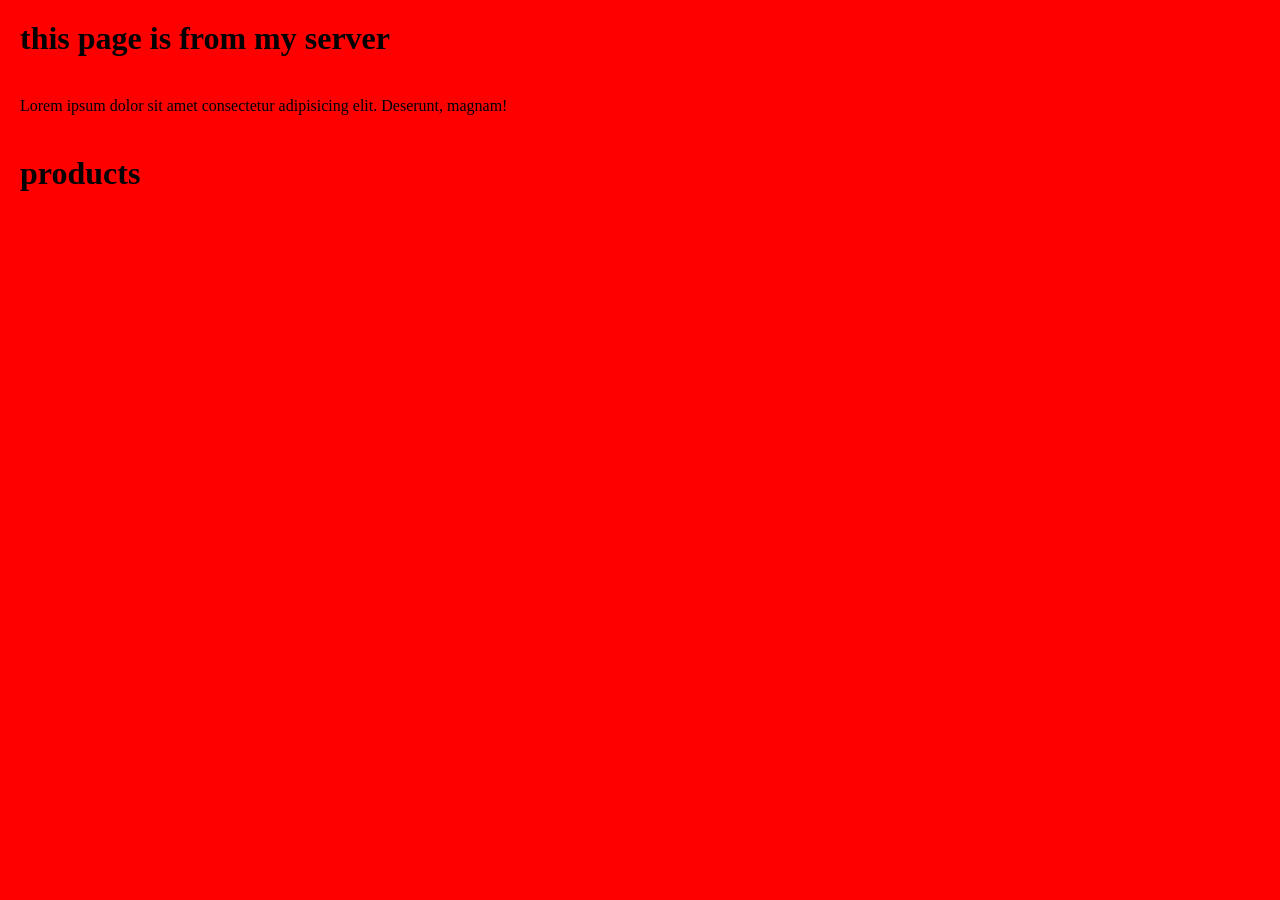
<file: index.html>
<!DOCTYPE html>
<html lang="en">
<head>
    <meta charset="UTF-8">
    <meta name="viewport" content="width=device-width, initial-scale=1.0">
    <title>Document</title>
    <link rel="stylesheet" href="./style.css">
</head>
<body>
    <h1>this page is from my server</h1>
    <p>Lorem ipsum dolor sit amet consectetur adipisicing elit. Deserunt, magnam!</p>
   
    
    <h1>products</h1>
    <div class="main-container">

        

    </div>
    
</body>
</html>
</file>
<file: style.css>
*{
    background-color: red;
    padding: 0;
    margin: 0;

}



h1, p {
    padding: 20px;
    
}
</file>
